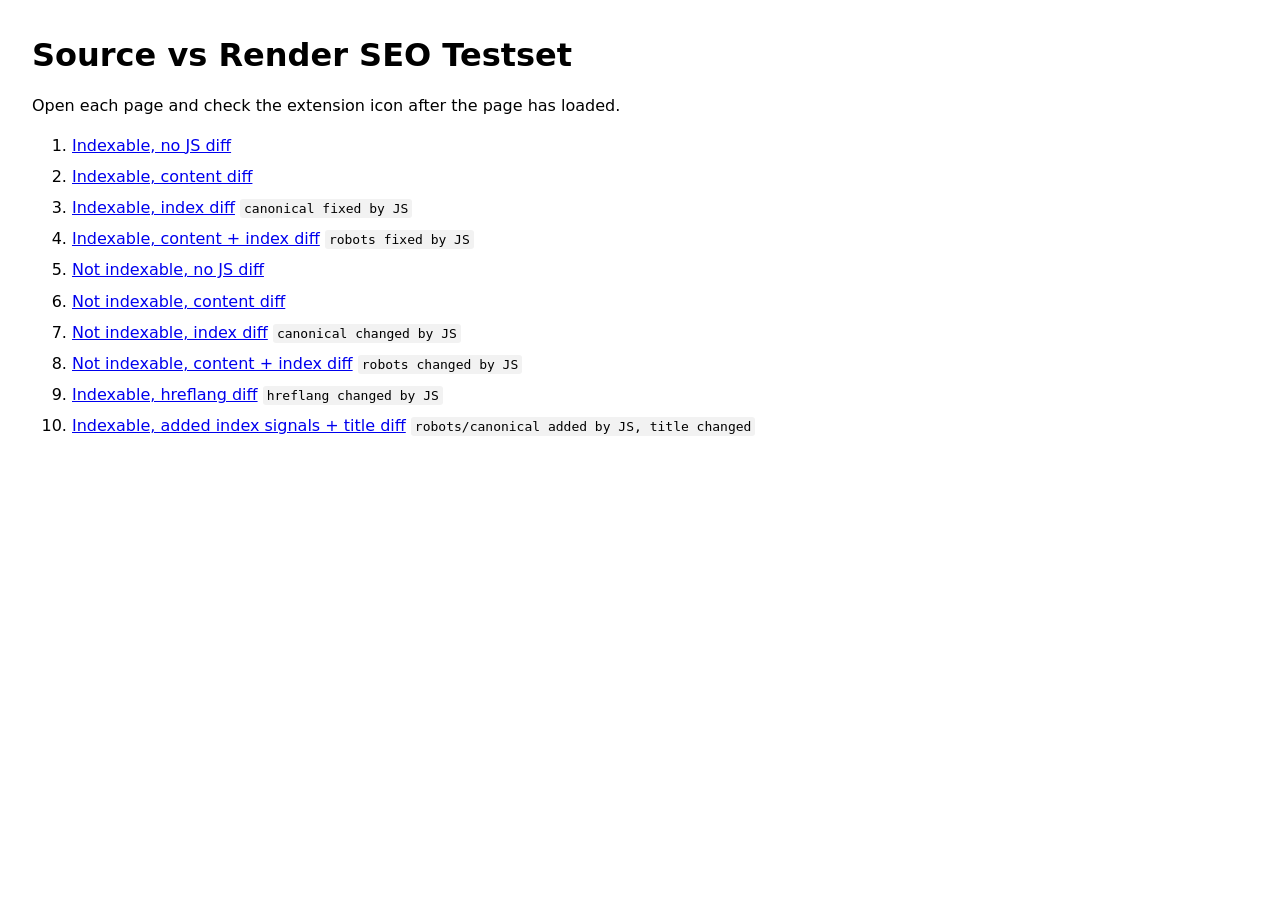
<file: test-pages/index.html>
<!doctype html>
<html lang="de">
<head>
  <meta charset="utf-8">
  <title>Source vs Render SEO Testset</title>
  <meta name="viewport" content="width=device-width, initial-scale=1">
  <style>
    body { font-family: system-ui, sans-serif; margin: 32px; line-height: 1.45; }
    h1 { margin-bottom: 8px; }
    li { margin: 8px 0; }
    code { background: #f2f2f2; padding: 2px 4px; border-radius: 3px; }
  </style>
</head>
<body>
  <h1>Source vs Render SEO Testset</h1>
  <p>Open each page and check the extension icon after the page has loaded.</p>

  <ol>
    <li><a href="01-indexable-no-js-diff.html">Indexable, no JS diff</a></li>
    <li><a href="02-indexable-content-diff.html">Indexable, content diff</a></li>
    <li><a href="03-indexable-index-diff.html">Indexable, index diff</a> <code>canonical fixed by JS</code></li>
    <li><a href="04-indexable-content-index-diff.html">Indexable, content + index diff</a> <code>robots fixed by JS</code></li>
    <li><a href="05-not-indexable-no-js-diff.html">Not indexable, no JS diff</a></li>
    <li><a href="06-not-indexable-content-diff.html">Not indexable, content diff</a></li>
    <li><a href="07-not-indexable-index-diff.html">Not indexable, index diff</a> <code>canonical changed by JS</code></li>
    <li><a href="08-not-indexable-content-index-diff.html">Not indexable, content + index diff</a> <code>robots changed by JS</code></li>
    <li><a href="09-indexable-hreflang-diff.html">Indexable, hreflang diff</a> <code>hreflang changed by JS</code></li>
    <li><a href="10-indexable-added-index-signals-title-diff.html">Indexable, added index signals + title diff</a> <code>robots/canonical added by JS, title changed</code></li>
  </ol>
</body>
</html>
</file>
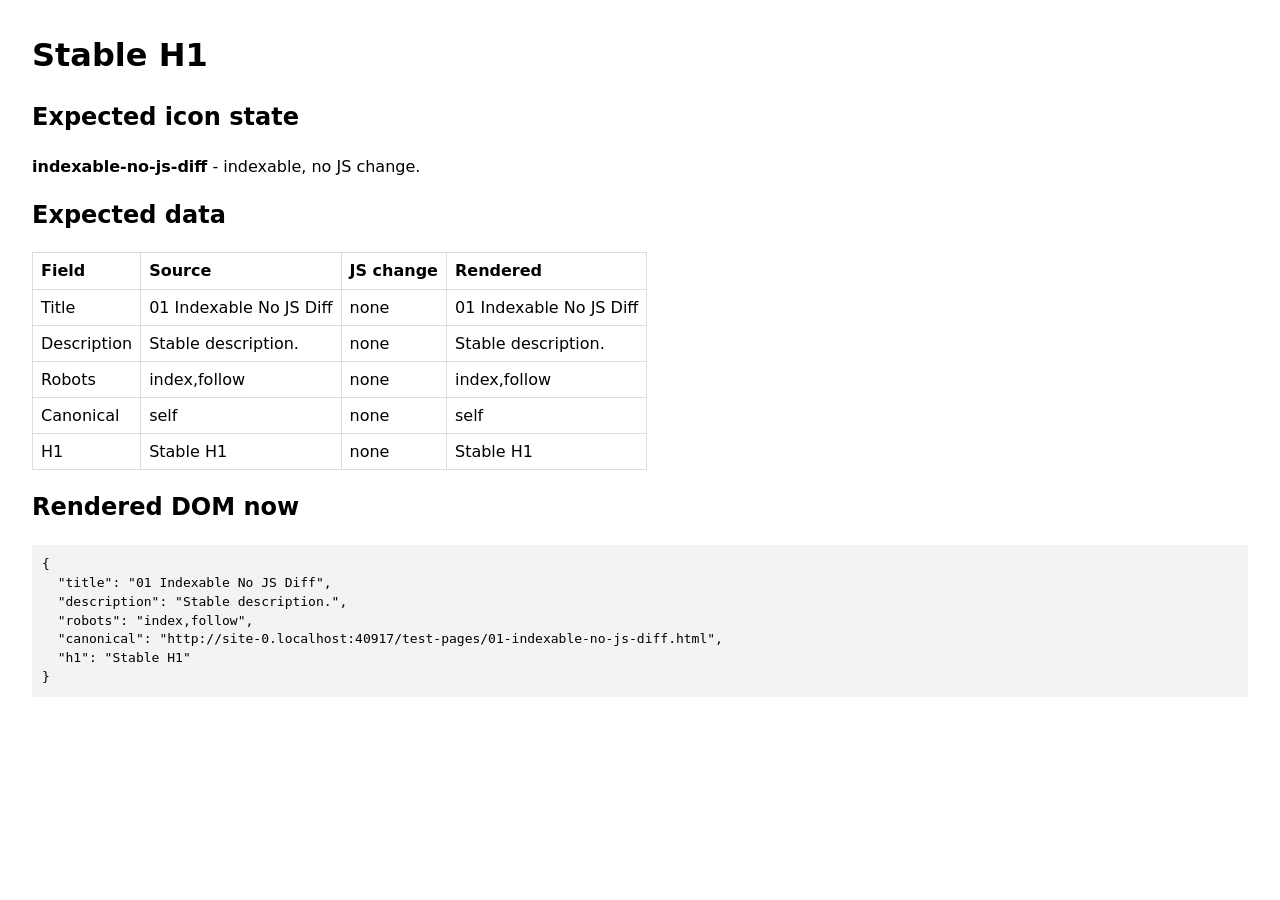
<file: test-pages/01-indexable-no-js-diff.html>
<!doctype html>
<html lang="de">
<head>
  <meta charset="utf-8">
  <title>01 Indexable No JS Diff</title>
  <meta name="description" content="Stable description.">
  <meta name="robots" content="index,follow">
  <link rel="canonical" href="./01-indexable-no-js-diff.html">
  <style>body{font-family:system-ui,sans-serif;margin:32px;line-height:1.45}table{border-collapse:collapse}td,th{border:1px solid #ddd;padding:6px 8px;text-align:left}code,pre{background:#f3f3f3;padding:2px 4px;border-radius:3px}pre{padding:10px}</style>
</head>
<body>
  <h1>Stable H1</h1>
  <h2>Expected icon state</h2>
  <p><strong>indexable-no-js-diff</strong> - indexable, no JS change.</p>

  <h2>Expected data</h2>
  <table>
    <tr><th>Field</th><th>Source</th><th>JS change</th><th>Rendered</th></tr>
    <tr><td>Title</td><td>01 Indexable No JS Diff</td><td>none</td><td>01 Indexable No JS Diff</td></tr>
    <tr><td>Description</td><td>Stable description.</td><td>none</td><td>Stable description.</td></tr>
    <tr><td>Robots</td><td>index,follow</td><td>none</td><td>index,follow</td></tr>
    <tr><td>Canonical</td><td>self</td><td>none</td><td>self</td></tr>
    <tr><td>H1</td><td>Stable H1</td><td>none</td><td>Stable H1</td></tr>
  </table>

  <h2>Rendered DOM now</h2>
  <pre id="actual"></pre>
  <script>
    document.getElementById('actual').textContent = JSON.stringify({
      title: document.title,
      description: document.querySelector('meta[name="description"]').content,
      robots: document.querySelector('meta[name="robots"]').content,
      canonical: document.querySelector('link[rel="canonical"]').href,
      h1: document.querySelector('h1').textContent
    }, null, 2);
  </script>
</body>
</html>
</file>
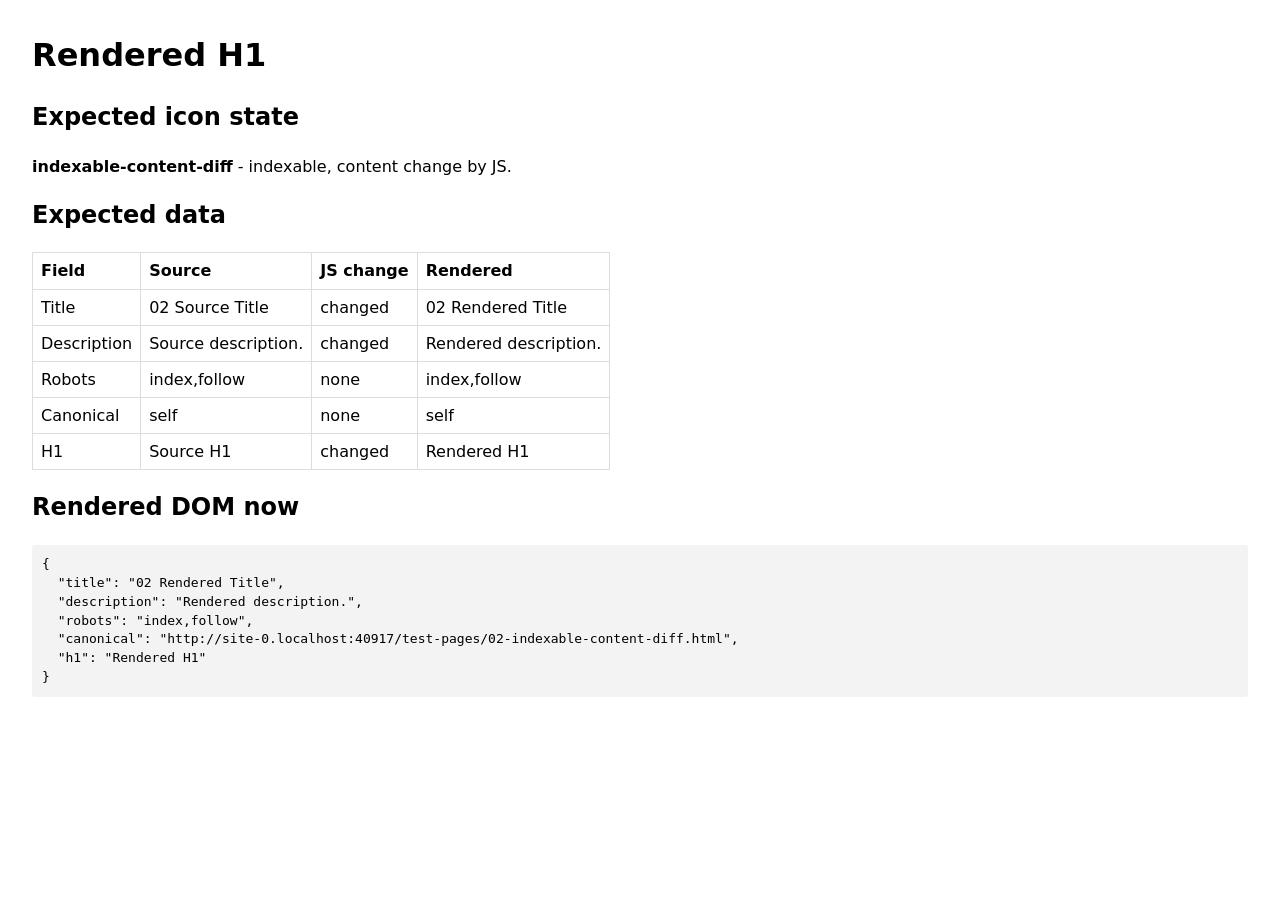
<file: test-pages/02-indexable-content-diff.html>
<!doctype html>
<html lang="de">
<head>
  <meta charset="utf-8">
  <title>02 Source Title</title>
  <meta name="description" content="Source description.">
  <meta name="robots" content="index,follow">
  <link rel="canonical" href="./02-indexable-content-diff.html">
  <style>body{font-family:system-ui,sans-serif;margin:32px;line-height:1.45}table{border-collapse:collapse}td,th{border:1px solid #ddd;padding:6px 8px;text-align:left}code,pre{background:#f3f3f3;padding:2px 4px;border-radius:3px}pre{padding:10px}</style>
</head>
<body>
  <h1>Source H1</h1>
  <h2>Expected icon state</h2>
  <p><strong>indexable-content-diff</strong> - indexable, content change by JS.</p>

  <h2>Expected data</h2>
  <table>
    <tr><th>Field</th><th>Source</th><th>JS change</th><th>Rendered</th></tr>
    <tr><td>Title</td><td>02 Source Title</td><td>changed</td><td>02 Rendered Title</td></tr>
    <tr><td>Description</td><td>Source description.</td><td>changed</td><td>Rendered description.</td></tr>
    <tr><td>Robots</td><td>index,follow</td><td>none</td><td>index,follow</td></tr>
    <tr><td>Canonical</td><td>self</td><td>none</td><td>self</td></tr>
    <tr><td>H1</td><td>Source H1</td><td>changed</td><td>Rendered H1</td></tr>
  </table>

  <h2>Rendered DOM now</h2>
  <pre id="actual"></pre>
  <script>
    document.title = '02 Rendered Title';
    document.querySelector('meta[name="description"]').setAttribute('content', 'Rendered description.');
    document.querySelector('h1').textContent = 'Rendered H1';
    document.getElementById('actual').textContent = JSON.stringify({
      title: document.title,
      description: document.querySelector('meta[name="description"]').content,
      robots: document.querySelector('meta[name="robots"]').content,
      canonical: document.querySelector('link[rel="canonical"]').href,
      h1: document.querySelector('h1').textContent
    }, null, 2);
  </script>
</body>
</html>
</file>
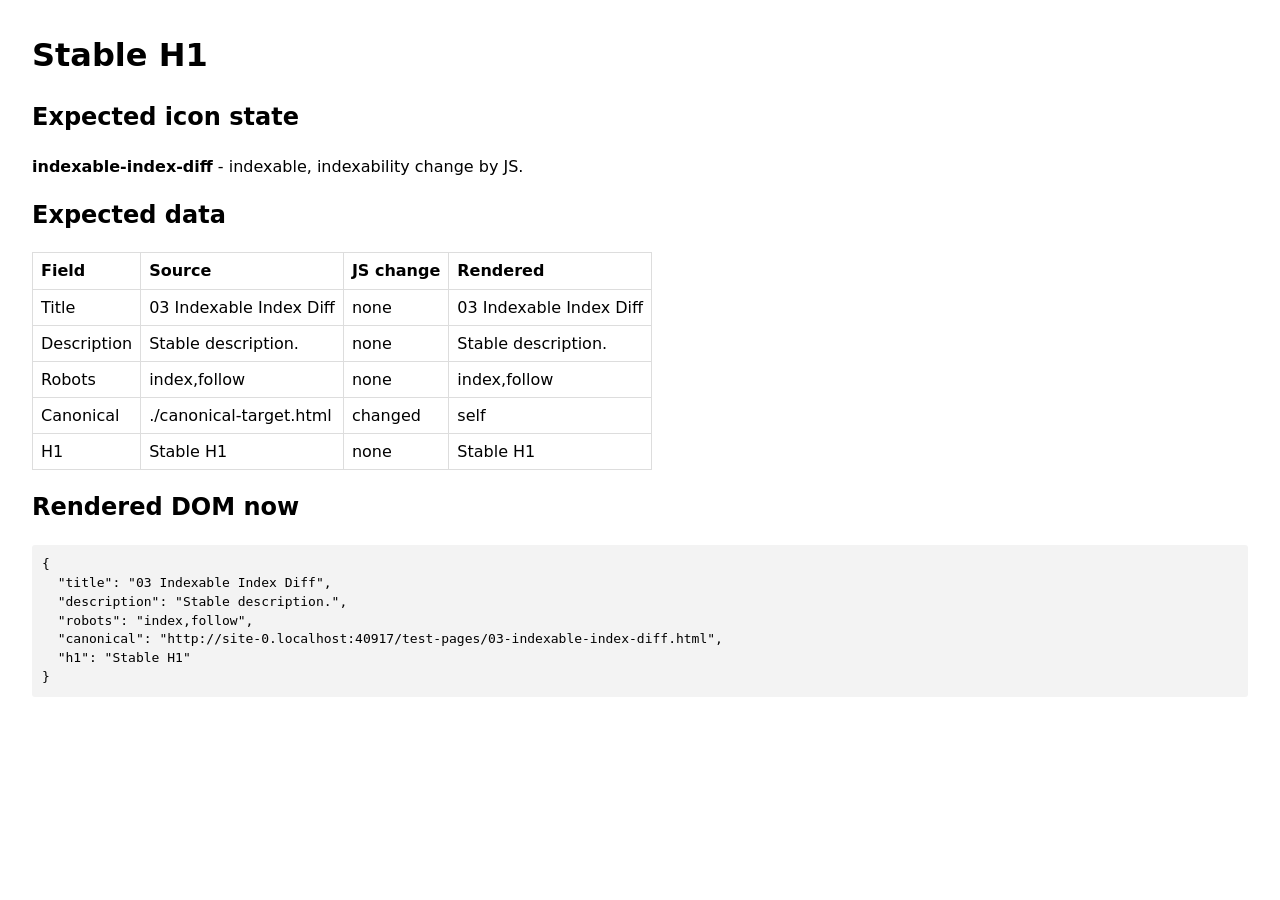
<file: test-pages/03-indexable-index-diff.html>
<!doctype html>
<html lang="de">
<head>
  <meta charset="utf-8">
  <title>03 Indexable Index Diff</title>
  <meta name="description" content="Stable description.">
  <meta name="robots" content="index,follow">
  <link rel="canonical" href="./canonical-target.html">
  <style>body{font-family:system-ui,sans-serif;margin:32px;line-height:1.45}table{border-collapse:collapse}td,th{border:1px solid #ddd;padding:6px 8px;text-align:left}code,pre{background:#f3f3f3;padding:2px 4px;border-radius:3px}pre{padding:10px}</style>
</head>
<body>
  <h1>Stable H1</h1>
  <h2>Expected icon state</h2>
  <p><strong>indexable-index-diff</strong> - indexable, indexability change by JS.</p>

  <h2>Expected data</h2>
  <table>
    <tr><th>Field</th><th>Source</th><th>JS change</th><th>Rendered</th></tr>
    <tr><td>Title</td><td>03 Indexable Index Diff</td><td>none</td><td>03 Indexable Index Diff</td></tr>
    <tr><td>Description</td><td>Stable description.</td><td>none</td><td>Stable description.</td></tr>
    <tr><td>Robots</td><td>index,follow</td><td>none</td><td>index,follow</td></tr>
    <tr><td>Canonical</td><td>./canonical-target.html</td><td>changed</td><td>self</td></tr>
    <tr><td>H1</td><td>Stable H1</td><td>none</td><td>Stable H1</td></tr>
  </table>

  <h2>Rendered DOM now</h2>
  <pre id="actual"></pre>
  <script>
    document.querySelector('link[rel="canonical"]').setAttribute('href', './03-indexable-index-diff.html');
    document.getElementById('actual').textContent = JSON.stringify({
      title: document.title,
      description: document.querySelector('meta[name="description"]').content,
      robots: document.querySelector('meta[name="robots"]').content,
      canonical: document.querySelector('link[rel="canonical"]').href,
      h1: document.querySelector('h1').textContent
    }, null, 2);
  </script>
</body>
</html>
</file>
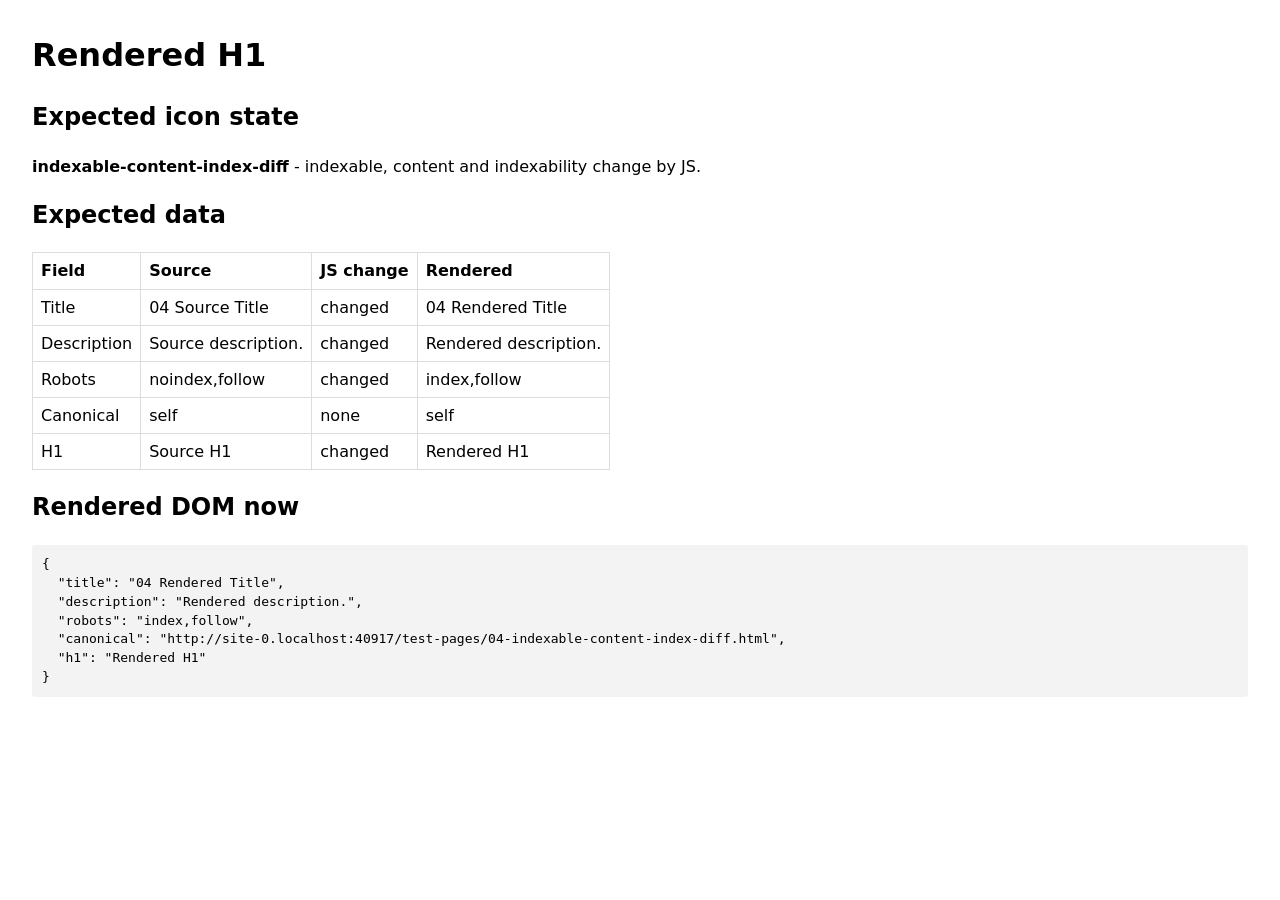
<file: test-pages/04-indexable-content-index-diff.html>
<!doctype html>
<html lang="de">
<head>
  <meta charset="utf-8">
  <title>04 Source Title</title>
  <meta name="description" content="Source description.">
  <meta name="robots" content="noindex,follow">
  <link rel="canonical" href="./04-indexable-content-index-diff.html">
  <style>body{font-family:system-ui,sans-serif;margin:32px;line-height:1.45}table{border-collapse:collapse}td,th{border:1px solid #ddd;padding:6px 8px;text-align:left}code,pre{background:#f3f3f3;padding:2px 4px;border-radius:3px}pre{padding:10px}</style>
</head>
<body>
  <h1>Source H1</h1>
  <h2>Expected icon state</h2>
  <p><strong>indexable-content-index-diff</strong> - indexable, content and indexability change by JS.</p>

  <h2>Expected data</h2>
  <table>
    <tr><th>Field</th><th>Source</th><th>JS change</th><th>Rendered</th></tr>
    <tr><td>Title</td><td>04 Source Title</td><td>changed</td><td>04 Rendered Title</td></tr>
    <tr><td>Description</td><td>Source description.</td><td>changed</td><td>Rendered description.</td></tr>
    <tr><td>Robots</td><td>noindex,follow</td><td>changed</td><td>index,follow</td></tr>
    <tr><td>Canonical</td><td>self</td><td>none</td><td>self</td></tr>
    <tr><td>H1</td><td>Source H1</td><td>changed</td><td>Rendered H1</td></tr>
  </table>

  <h2>Rendered DOM now</h2>
  <pre id="actual"></pre>
  <script>
    document.title = '04 Rendered Title';
    document.querySelector('meta[name="description"]').setAttribute('content', 'Rendered description.');
    document.querySelector('meta[name="robots"]').setAttribute('content', 'index,follow');
    document.querySelector('h1').textContent = 'Rendered H1';
    document.getElementById('actual').textContent = JSON.stringify({
      title: document.title,
      description: document.querySelector('meta[name="description"]').content,
      robots: document.querySelector('meta[name="robots"]').content,
      canonical: document.querySelector('link[rel="canonical"]').href,
      h1: document.querySelector('h1').textContent
    }, null, 2);
  </script>
</body>
</html>
</file>
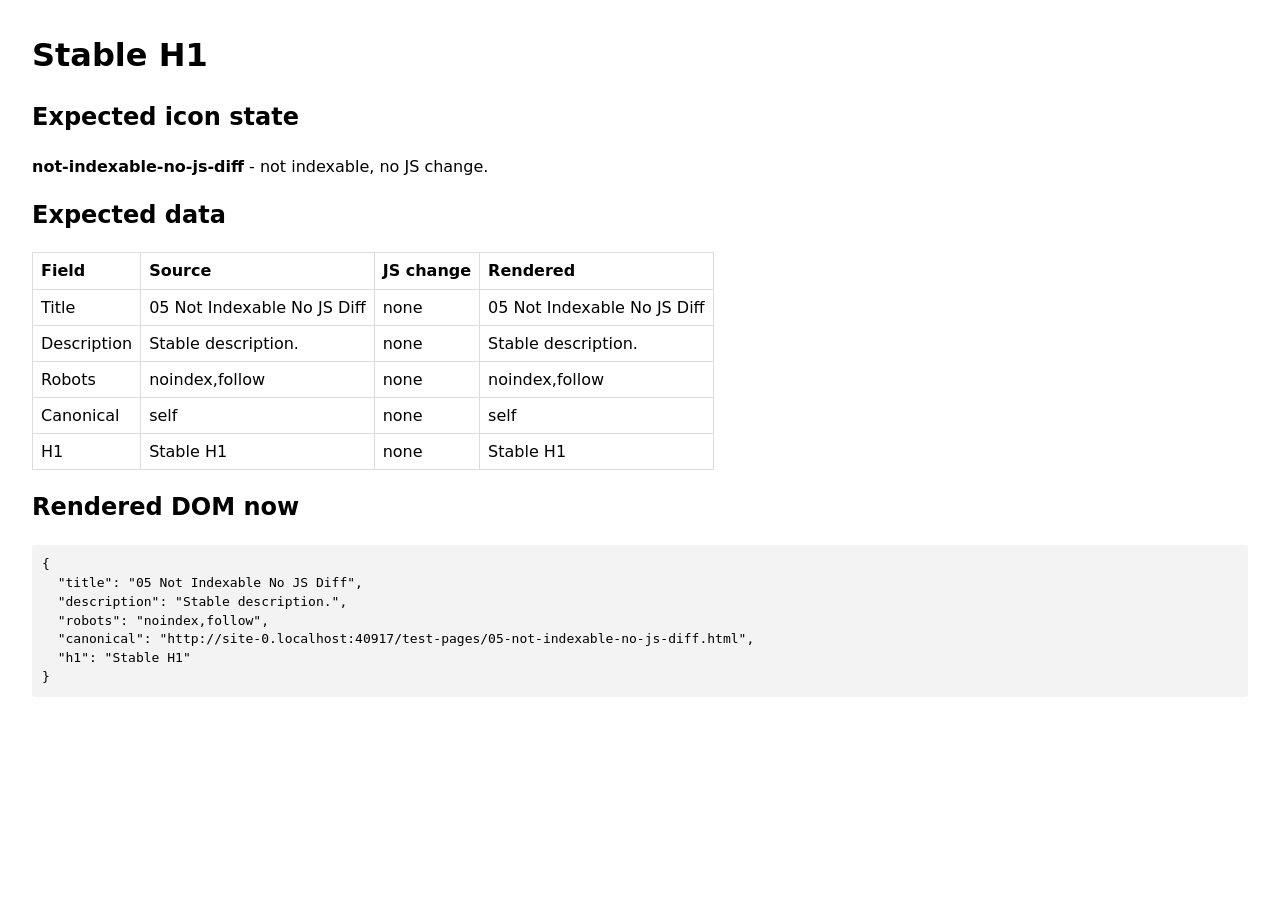
<file: test-pages/05-not-indexable-no-js-diff.html>
<!doctype html>
<html lang="de">
<head>
  <meta charset="utf-8">
  <title>05 Not Indexable No JS Diff</title>
  <meta name="description" content="Stable description.">
  <meta name="robots" content="noindex,follow">
  <link rel="canonical" href="./05-not-indexable-no-js-diff.html">
  <style>body{font-family:system-ui,sans-serif;margin:32px;line-height:1.45}table{border-collapse:collapse}td,th{border:1px solid #ddd;padding:6px 8px;text-align:left}code,pre{background:#f3f3f3;padding:2px 4px;border-radius:3px}pre{padding:10px}</style>
</head>
<body>
  <h1>Stable H1</h1>
  <h2>Expected icon state</h2>
  <p><strong>not-indexable-no-js-diff</strong> - not indexable, no JS change.</p>

  <h2>Expected data</h2>
  <table>
    <tr><th>Field</th><th>Source</th><th>JS change</th><th>Rendered</th></tr>
    <tr><td>Title</td><td>05 Not Indexable No JS Diff</td><td>none</td><td>05 Not Indexable No JS Diff</td></tr>
    <tr><td>Description</td><td>Stable description.</td><td>none</td><td>Stable description.</td></tr>
    <tr><td>Robots</td><td>noindex,follow</td><td>none</td><td>noindex,follow</td></tr>
    <tr><td>Canonical</td><td>self</td><td>none</td><td>self</td></tr>
    <tr><td>H1</td><td>Stable H1</td><td>none</td><td>Stable H1</td></tr>
  </table>

  <h2>Rendered DOM now</h2>
  <pre id="actual"></pre>
  <script>
    document.getElementById('actual').textContent = JSON.stringify({
      title: document.title,
      description: document.querySelector('meta[name="description"]').content,
      robots: document.querySelector('meta[name="robots"]').content,
      canonical: document.querySelector('link[rel="canonical"]').href,
      h1: document.querySelector('h1').textContent
    }, null, 2);
  </script>
</body>
</html>
</file>
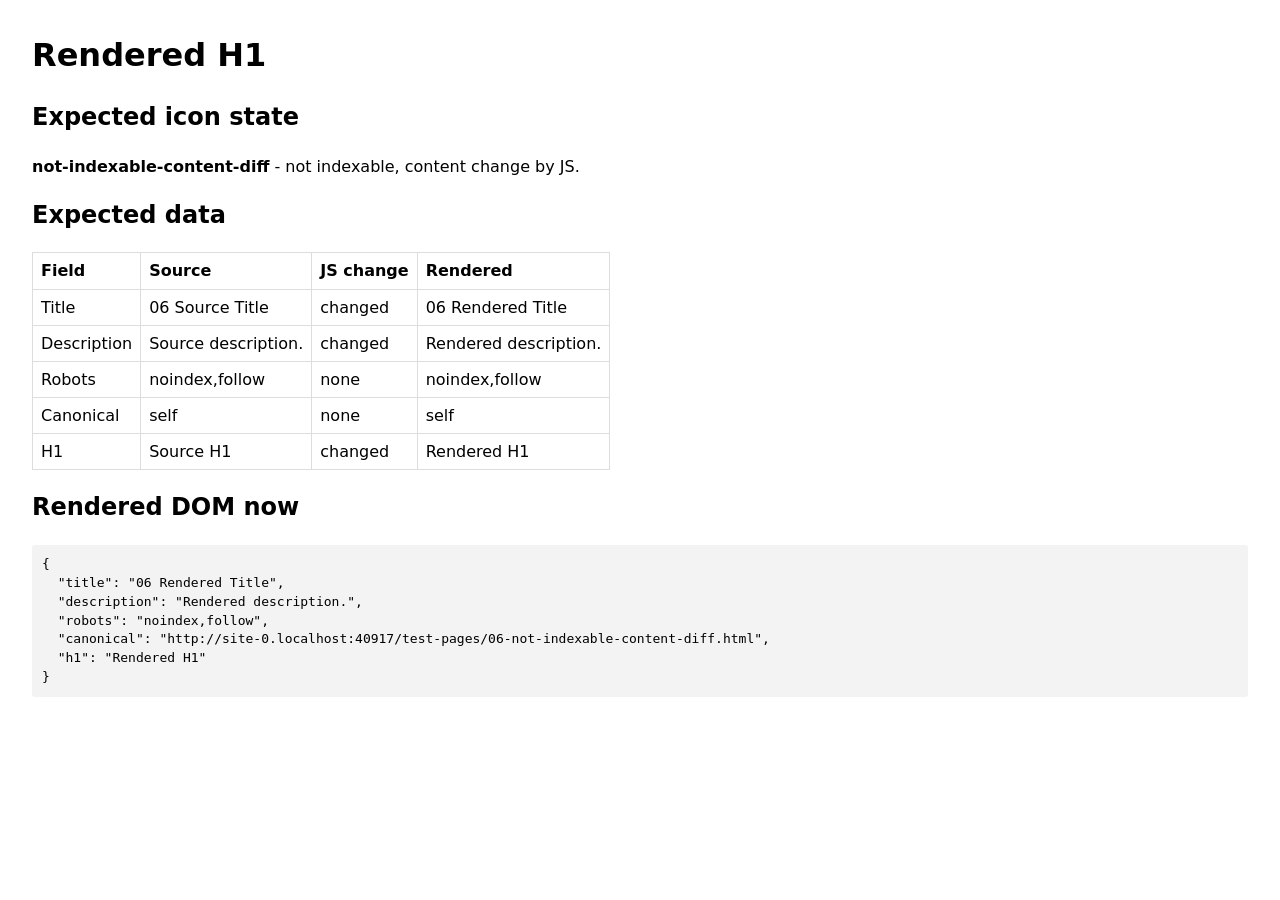
<file: test-pages/06-not-indexable-content-diff.html>
<!doctype html>
<html lang="de">
<head>
  <meta charset="utf-8">
  <title>06 Source Title</title>
  <meta name="description" content="Source description.">
  <meta name="robots" content="noindex,follow">
  <link rel="canonical" href="./06-not-indexable-content-diff.html">
  <style>body{font-family:system-ui,sans-serif;margin:32px;line-height:1.45}table{border-collapse:collapse}td,th{border:1px solid #ddd;padding:6px 8px;text-align:left}code,pre{background:#f3f3f3;padding:2px 4px;border-radius:3px}pre{padding:10px}</style>
</head>
<body>
  <h1>Source H1</h1>
  <h2>Expected icon state</h2>
  <p><strong>not-indexable-content-diff</strong> - not indexable, content change by JS.</p>

  <h2>Expected data</h2>
  <table>
    <tr><th>Field</th><th>Source</th><th>JS change</th><th>Rendered</th></tr>
    <tr><td>Title</td><td>06 Source Title</td><td>changed</td><td>06 Rendered Title</td></tr>
    <tr><td>Description</td><td>Source description.</td><td>changed</td><td>Rendered description.</td></tr>
    <tr><td>Robots</td><td>noindex,follow</td><td>none</td><td>noindex,follow</td></tr>
    <tr><td>Canonical</td><td>self</td><td>none</td><td>self</td></tr>
    <tr><td>H1</td><td>Source H1</td><td>changed</td><td>Rendered H1</td></tr>
  </table>

  <h2>Rendered DOM now</h2>
  <pre id="actual"></pre>
  <script>
    document.title = '06 Rendered Title';
    document.querySelector('meta[name="description"]').setAttribute('content', 'Rendered description.');
    document.querySelector('h1').textContent = 'Rendered H1';
    document.getElementById('actual').textContent = JSON.stringify({
      title: document.title,
      description: document.querySelector('meta[name="description"]').content,
      robots: document.querySelector('meta[name="robots"]').content,
      canonical: document.querySelector('link[rel="canonical"]').href,
      h1: document.querySelector('h1').textContent
    }, null, 2);
  </script>
</body>
</html>
</file>
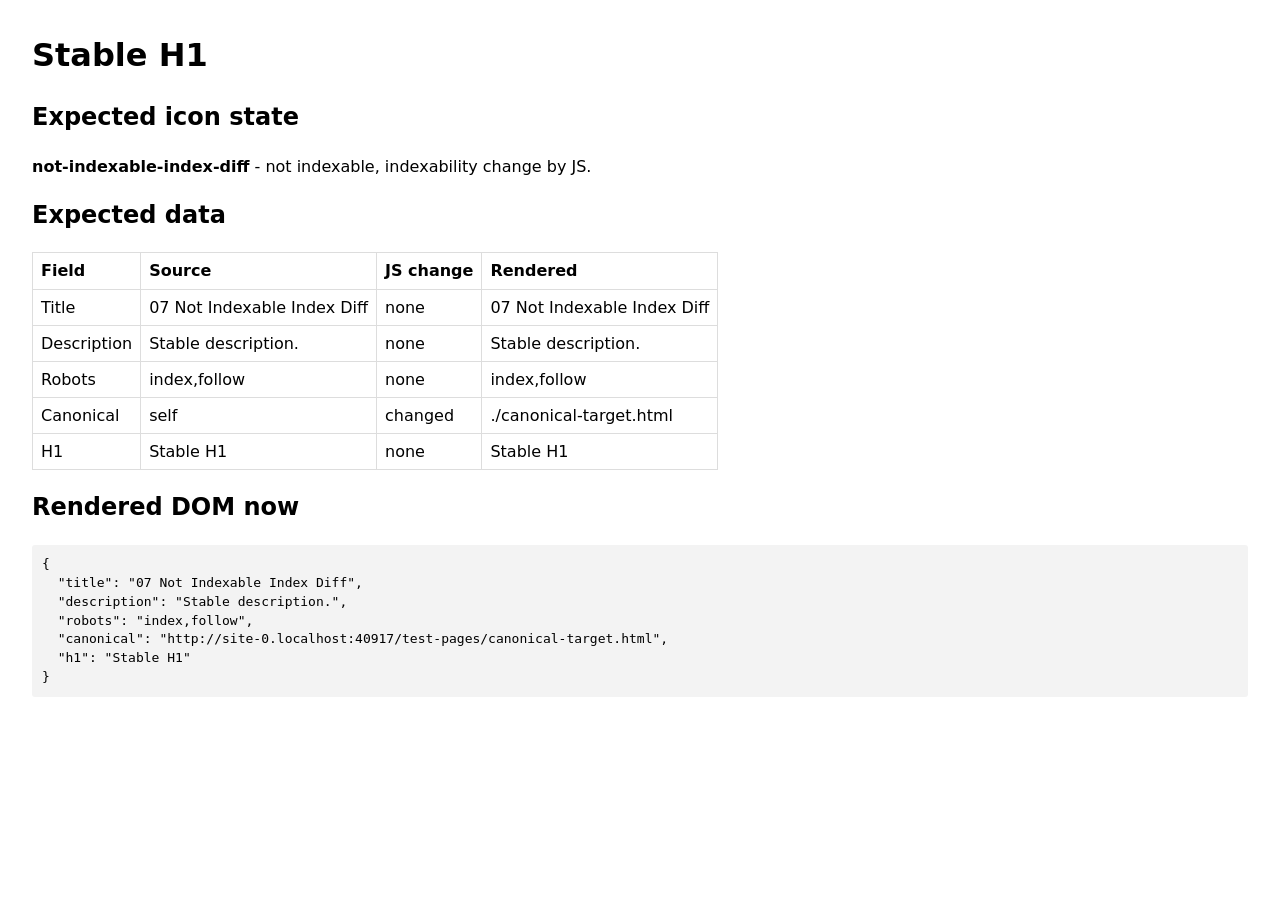
<file: test-pages/07-not-indexable-index-diff.html>
<!doctype html>
<html lang="de">
<head>
  <meta charset="utf-8">
  <title>07 Not Indexable Index Diff</title>
  <meta name="description" content="Stable description.">
  <meta name="robots" content="index,follow">
  <link rel="canonical" href="./07-not-indexable-index-diff.html">
  <style>body{font-family:system-ui,sans-serif;margin:32px;line-height:1.45}table{border-collapse:collapse}td,th{border:1px solid #ddd;padding:6px 8px;text-align:left}code,pre{background:#f3f3f3;padding:2px 4px;border-radius:3px}pre{padding:10px}</style>
</head>
<body>
  <h1>Stable H1</h1>
  <h2>Expected icon state</h2>
  <p><strong>not-indexable-index-diff</strong> - not indexable, indexability change by JS.</p>

  <h2>Expected data</h2>
  <table>
    <tr><th>Field</th><th>Source</th><th>JS change</th><th>Rendered</th></tr>
    <tr><td>Title</td><td>07 Not Indexable Index Diff</td><td>none</td><td>07 Not Indexable Index Diff</td></tr>
    <tr><td>Description</td><td>Stable description.</td><td>none</td><td>Stable description.</td></tr>
    <tr><td>Robots</td><td>index,follow</td><td>none</td><td>index,follow</td></tr>
    <tr><td>Canonical</td><td>self</td><td>changed</td><td>./canonical-target.html</td></tr>
    <tr><td>H1</td><td>Stable H1</td><td>none</td><td>Stable H1</td></tr>
  </table>

  <h2>Rendered DOM now</h2>
  <pre id="actual"></pre>
  <script>
    document.querySelector('link[rel="canonical"]').setAttribute('href', './canonical-target.html');
    document.getElementById('actual').textContent = JSON.stringify({
      title: document.title,
      description: document.querySelector('meta[name="description"]').content,
      robots: document.querySelector('meta[name="robots"]').content,
      canonical: document.querySelector('link[rel="canonical"]').href,
      h1: document.querySelector('h1').textContent
    }, null, 2);
  </script>
</body>
</html>
</file>
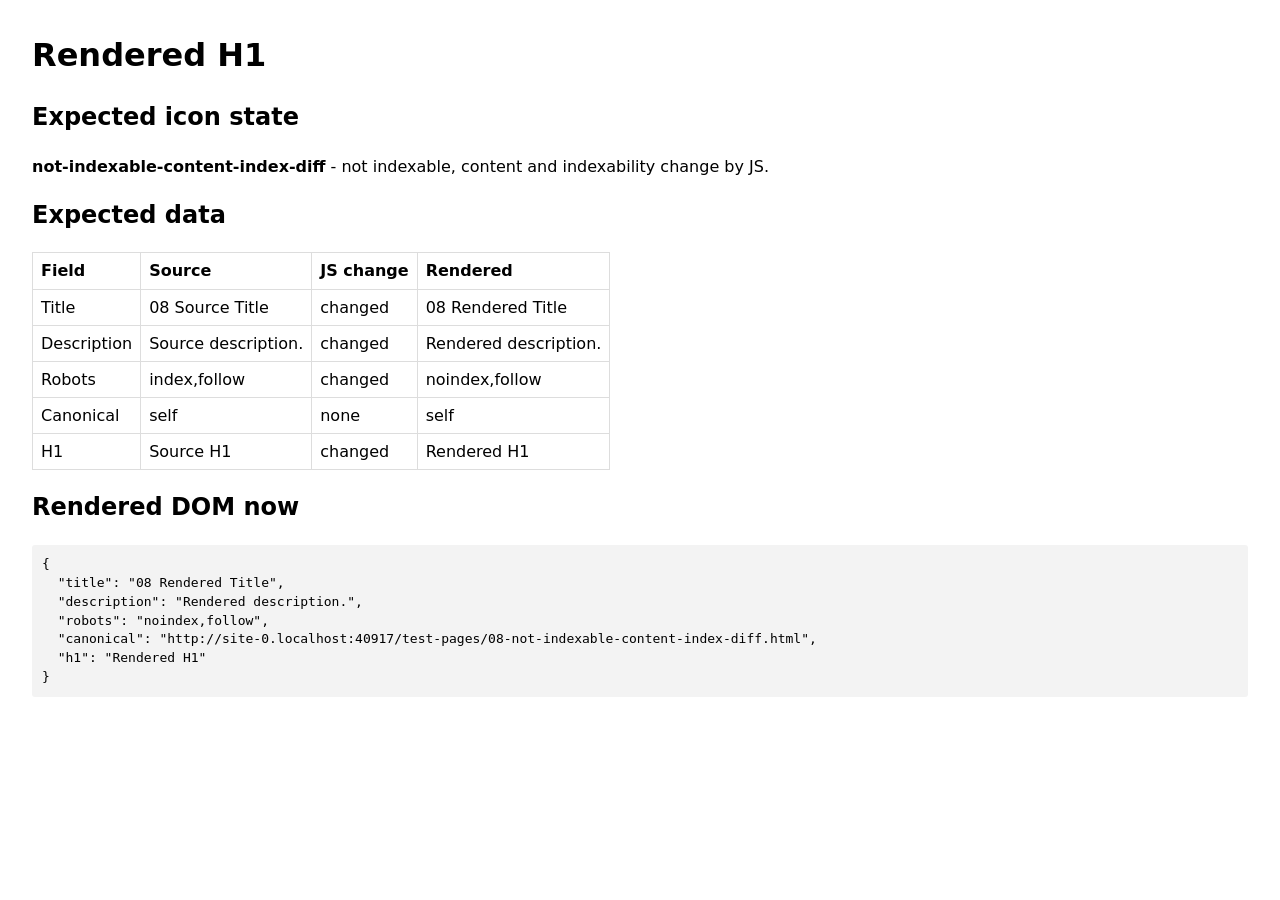
<file: test-pages/08-not-indexable-content-index-diff.html>
<!doctype html>
<html lang="de">
<head>
  <meta charset="utf-8">
  <title>08 Source Title</title>
  <meta name="description" content="Source description.">
  <meta name="robots" content="index,follow">
  <link rel="canonical" href="./08-not-indexable-content-index-diff.html">
  <style>body{font-family:system-ui,sans-serif;margin:32px;line-height:1.45}table{border-collapse:collapse}td,th{border:1px solid #ddd;padding:6px 8px;text-align:left}code,pre{background:#f3f3f3;padding:2px 4px;border-radius:3px}pre{padding:10px}</style>
</head>
<body>
  <h1>Source H1</h1>
  <h2>Expected icon state</h2>
  <p><strong>not-indexable-content-index-diff</strong> - not indexable, content and indexability change by JS.</p>

  <h2>Expected data</h2>
  <table>
    <tr><th>Field</th><th>Source</th><th>JS change</th><th>Rendered</th></tr>
    <tr><td>Title</td><td>08 Source Title</td><td>changed</td><td>08 Rendered Title</td></tr>
    <tr><td>Description</td><td>Source description.</td><td>changed</td><td>Rendered description.</td></tr>
    <tr><td>Robots</td><td>index,follow</td><td>changed</td><td>noindex,follow</td></tr>
    <tr><td>Canonical</td><td>self</td><td>none</td><td>self</td></tr>
    <tr><td>H1</td><td>Source H1</td><td>changed</td><td>Rendered H1</td></tr>
  </table>

  <h2>Rendered DOM now</h2>
  <pre id="actual"></pre>
  <script>
    document.title = '08 Rendered Title';
    document.querySelector('meta[name="description"]').setAttribute('content', 'Rendered description.');
    document.querySelector('meta[name="robots"]').setAttribute('content', 'noindex,follow');
    document.querySelector('h1').textContent = 'Rendered H1';
    document.getElementById('actual').textContent = JSON.stringify({
      title: document.title,
      description: document.querySelector('meta[name="description"]').content,
      robots: document.querySelector('meta[name="robots"]').content,
      canonical: document.querySelector('link[rel="canonical"]').href,
      h1: document.querySelector('h1').textContent
    }, null, 2);
  </script>
</body>
</html>
</file>
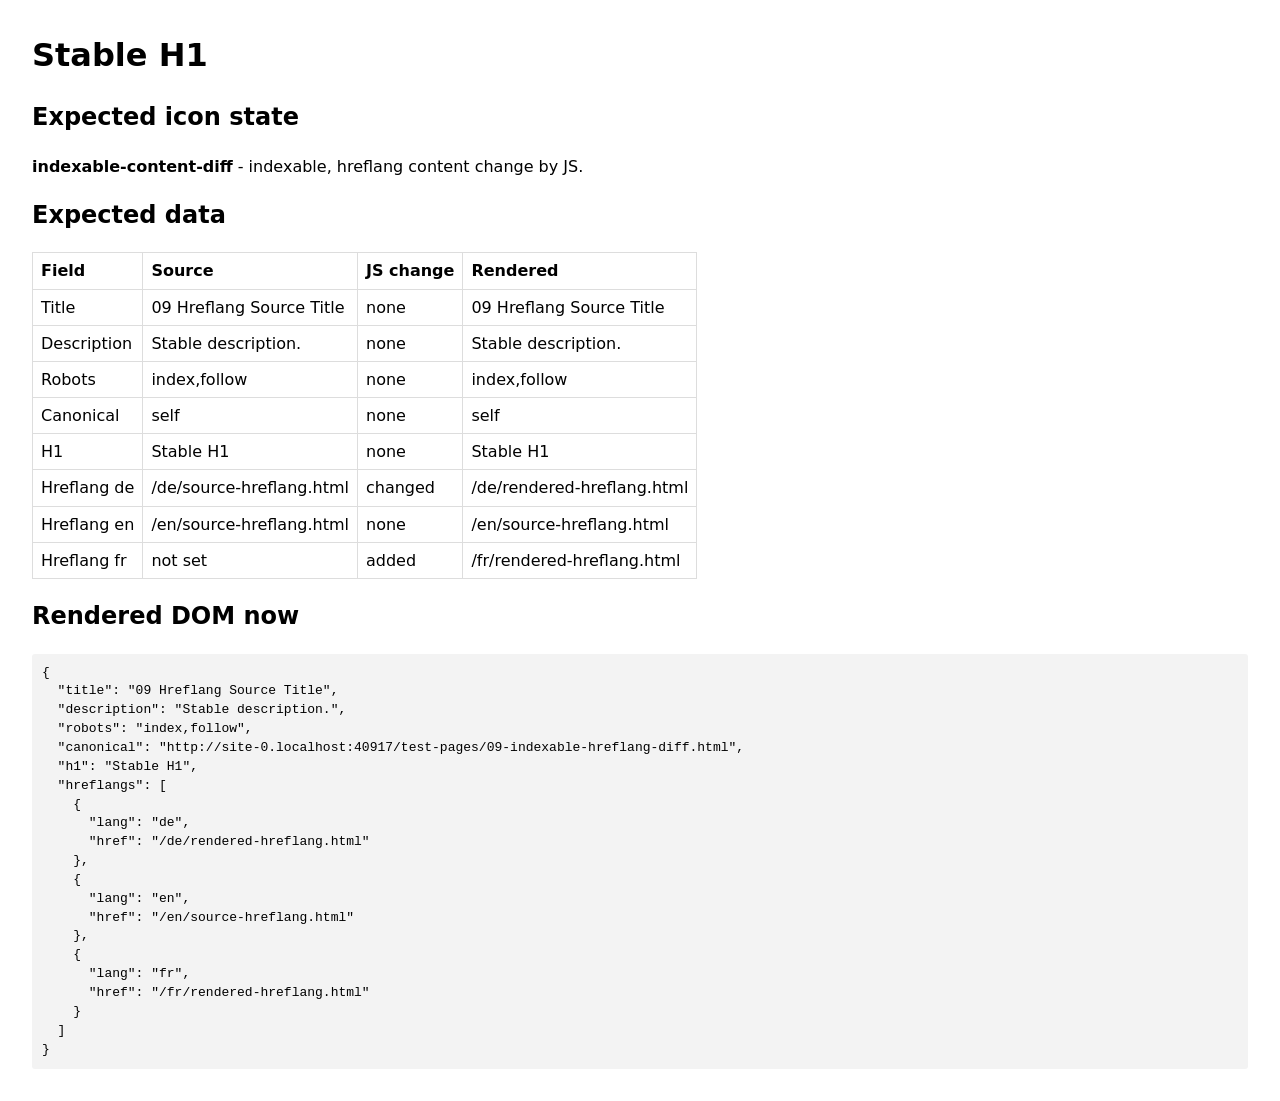
<file: test-pages/09-indexable-hreflang-diff.html>
<!doctype html>
<html lang="de">
<head>
  <meta charset="utf-8">
  <title>09 Hreflang Source Title</title>
  <meta name="description" content="Stable description.">
  <meta name="robots" content="index,follow">
  <link rel="canonical" href="./09-indexable-hreflang-diff.html">
  <link rel="alternate" hreflang="de" href="/de/source-hreflang.html">
  <link rel="alternate" hreflang="en" href="/en/source-hreflang.html">
  <style>body{font-family:system-ui,sans-serif;margin:32px;line-height:1.45}table{border-collapse:collapse}td,th{border:1px solid #ddd;padding:6px 8px;text-align:left;vertical-align:top}code,pre{background:#f3f3f3;padding:2px 4px;border-radius:3px}pre{padding:10px}</style>
</head>
<body>
  <h1>Stable H1</h1>
  <h2>Expected icon state</h2>
  <p><strong>indexable-content-diff</strong> - indexable, hreflang content change by JS.</p>

  <h2>Expected data</h2>
  <table>
    <tr><th>Field</th><th>Source</th><th>JS change</th><th>Rendered</th></tr>
    <tr><td>Title</td><td>09 Hreflang Source Title</td><td>none</td><td>09 Hreflang Source Title</td></tr>
    <tr><td>Description</td><td>Stable description.</td><td>none</td><td>Stable description.</td></tr>
    <tr><td>Robots</td><td>index,follow</td><td>none</td><td>index,follow</td></tr>
    <tr><td>Canonical</td><td>self</td><td>none</td><td>self</td></tr>
    <tr><td>H1</td><td>Stable H1</td><td>none</td><td>Stable H1</td></tr>
    <tr><td>Hreflang de</td><td>/de/source-hreflang.html</td><td>changed</td><td>/de/rendered-hreflang.html</td></tr>
    <tr><td>Hreflang en</td><td>/en/source-hreflang.html</td><td>none</td><td>/en/source-hreflang.html</td></tr>
    <tr><td>Hreflang fr</td><td>not set</td><td>added</td><td>/fr/rendered-hreflang.html</td></tr>
  </table>

  <h2>Rendered DOM now</h2>
  <pre id="actual"></pre>
  <script>
    document.querySelector('link[hreflang="de"]').setAttribute('href', '/de/rendered-hreflang.html');

    const fr = document.createElement('link');
    fr.rel = 'alternate';
    fr.hreflang = 'fr';
    fr.setAttribute('href', '/fr/rendered-hreflang.html');
    document.head.appendChild(fr);

    document.getElementById('actual').textContent = JSON.stringify({
      title: document.title,
      description: document.querySelector('meta[name="description"]').content,
      robots: document.querySelector('meta[name="robots"]').content,
      canonical: document.querySelector('link[rel="canonical"]').href,
      h1: document.querySelector('h1').textContent,
      hreflangs: Array.from(document.querySelectorAll('link[rel="alternate"][hreflang]')).map((link) => ({
        lang: link.getAttribute('hreflang'),
        href: link.getAttribute('href')
      }))
    }, null, 2);
  </script>
</body>
</html>
</file>
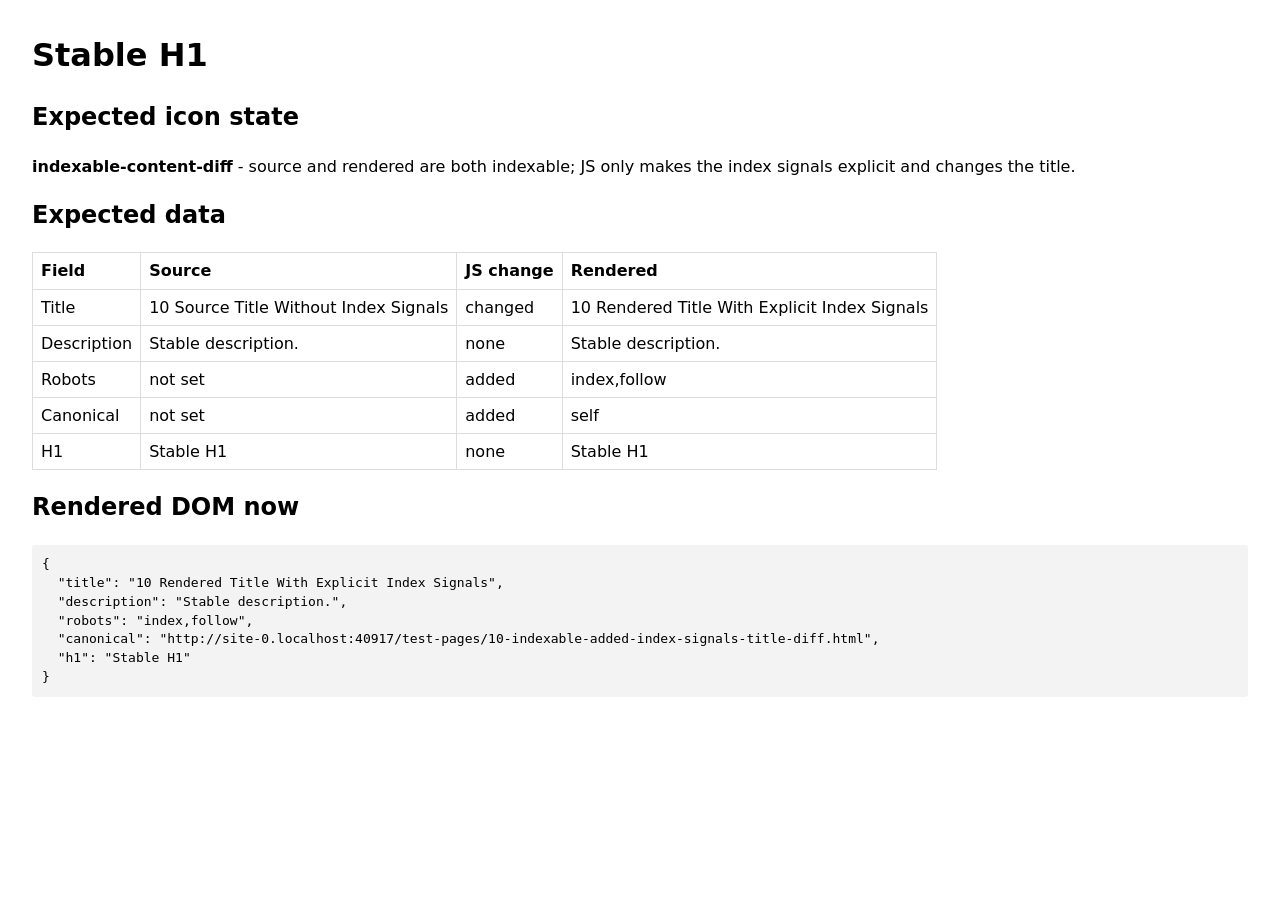
<file: test-pages/10-indexable-added-index-signals-title-diff.html>
<!doctype html>
<html lang="de">
<head>
  <meta charset="utf-8">
  <title>10 Source Title Without Index Signals</title>
  <meta name="description" content="Stable description.">
  <style>body{font-family:system-ui,sans-serif;margin:32px;line-height:1.45}table{border-collapse:collapse}td,th{border:1px solid #ddd;padding:6px 8px;text-align:left;vertical-align:top}code,pre{background:#f3f3f3;padding:2px 4px;border-radius:3px}pre{padding:10px}</style>
</head>
<body>
  <h1>Stable H1</h1>
  <h2>Expected icon state</h2>
  <p><strong>indexable-content-diff</strong> - source and rendered are both indexable; JS only makes the index signals explicit and changes the title.</p>

  <h2>Expected data</h2>
  <table>
    <tr><th>Field</th><th>Source</th><th>JS change</th><th>Rendered</th></tr>
    <tr><td>Title</td><td>10 Source Title Without Index Signals</td><td>changed</td><td>10 Rendered Title With Explicit Index Signals</td></tr>
    <tr><td>Description</td><td>Stable description.</td><td>none</td><td>Stable description.</td></tr>
    <tr><td>Robots</td><td>not set</td><td>added</td><td>index,follow</td></tr>
    <tr><td>Canonical</td><td>not set</td><td>added</td><td>self</td></tr>
    <tr><td>H1</td><td>Stable H1</td><td>none</td><td>Stable H1</td></tr>
  </table>

  <h2>Rendered DOM now</h2>
  <pre id="actual"></pre>
  <script>
    document.title = '10 Rendered Title With Explicit Index Signals';

    const robots = document.createElement('meta');
    robots.name = 'robots';
    robots.content = 'index,follow';
    document.head.appendChild(robots);

    const canonical = document.createElement('link');
    canonical.rel = 'canonical';
    canonical.href = window.location.href;
    document.head.appendChild(canonical);

    document.getElementById('actual').textContent = JSON.stringify({
      title: document.title,
      description: document.querySelector('meta[name="description"]').content,
      robots: document.querySelector('meta[name="robots"]')?.content ?? null,
      canonical: document.querySelector('link[rel="canonical"]')?.href ?? null,
      h1: document.querySelector('h1').textContent
    }, null, 2);
  </script>
</body>
</html>
</file>
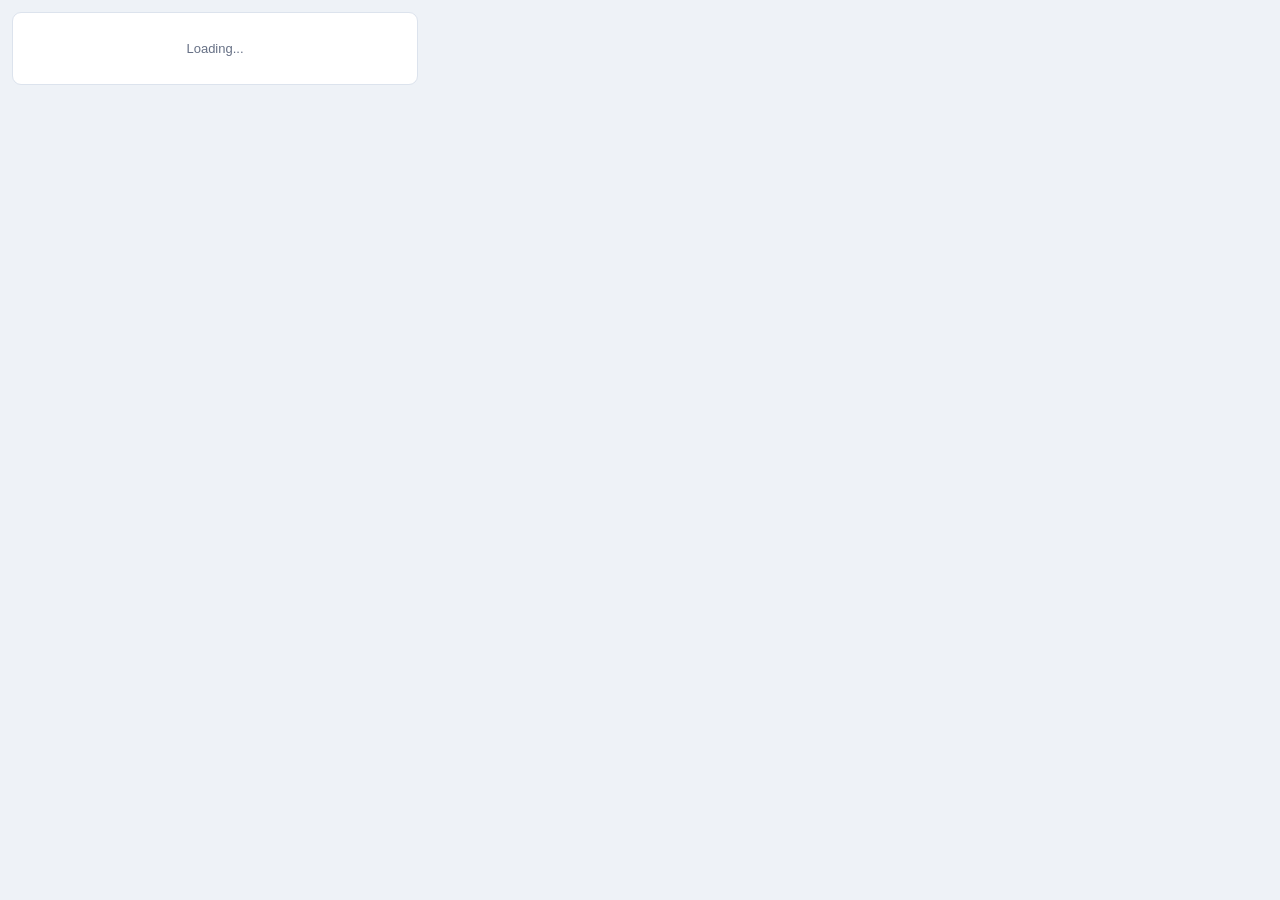
<file: src/popup/popup.html>
<!DOCTYPE html>
<html lang="en">
<head>
  <meta charset="UTF-8">
  <meta name="viewport" content="width=device-width, initial-scale=1.0">
  <title>Source vs Render SEO</title>
  <link rel="stylesheet" href="popup.css">
</head>
<body>
  <div id="root"></div>
  <script src="popup.js"></script>
</body>
</html>
</file>
<file: src/popup/popup.css>
/* popup.css - Source vs Render SEO */

*, *::before, *::after {
  box-sizing: border-box;
}

html,
body {
  margin: 0;
  padding: 0;
  overflow-x: hidden;
}

body {
  width: 430px;
  min-height: 520px;
  font-family: Inter, -apple-system, BlinkMacSystemFont, "Segoe UI", sans-serif;
  font-size: 13px;
  color: #101827;
  background: #eef2f7;
  scrollbar-width: none;
}

body::-webkit-scrollbar {
  display: none;
}

button,
input,
textarea {
  font: inherit;
}

a {
  color: inherit;
}

.icon {
  display: block;
  width: 16px;
  height: 16px;
  flex: 0 0 auto;
  fill: none;
  stroke: currentColor;
  stroke-linecap: round;
  stroke-linejoin: round;
  stroke-width: 2.2;
}

#root {
  padding: 12px;
}

.mode {
  display: grid;
  grid-template-columns: repeat(3, minmax(0, 1fr));
  margin-bottom: 12px;
  overflow: hidden;
  border: 1px solid #d9e1ec;
  border-radius: 8px;
  background: #fff;
  box-shadow: 0 8px 24px rgba(15, 23, 42, 0.06);
}

.mode__button {
  display: flex;
  align-items: center;
  justify-content: center;
  gap: 7px;
  min-width: 0;
  min-height: 44px;
  padding: 0 8px;
  border: 0;
  border-right: 1px solid #d9e1ec;
  background: #fff;
  color: #485465;
  cursor: pointer;
}

.mode__button:last-child {
  border-right: 0;
}

.mode__button:hover:not(:disabled) {
  background: #f6f9fd;
}

.mode__button:disabled {
  cursor: wait;
  opacity: 0.65;
}

.mode__button--active {
  color: #2563eb;
  background: #f8fbff;
  box-shadow: inset 0 -3px 0 #2563eb;
}

.mode__icon {
  display: grid;
  flex: 0 0 auto;
  place-items: center;
  color: currentColor;
}

.mode__text {
  min-width: 0;
  overflow: hidden;
  font-size: 13px;
  font-weight: 700;
  text-overflow: ellipsis;
  white-space: nowrap;
}

.shell {
  overflow: hidden;
  border: 1px solid #d8dee8;
  border-radius: 14px;
  background: linear-gradient(135deg, #fff 0%, #f8fbff 100%);
  box-shadow: 0 16px 40px rgba(15, 23, 42, 0.14);
}

.header {
  padding: 18px 18px 12px;
}

.brand {
  display: flex;
  align-items: center;
  gap: 12px;
  min-width: 0;
}

.brand__logo {
  width: 46px;
  height: 46px;
  border-radius: 10px;
  flex: 0 0 auto;
}

.brand__copy {
  min-width: 0;
}

.brand__title {
  overflow: hidden;
  color: #0f172a;
  font-size: 24px;
  font-weight: 800;
  line-height: 1.05;
  text-overflow: ellipsis;
  white-space: nowrap;
}

.brand__subtitle {
  margin-top: 3px;
  color: #667085;
  font-size: 14px;
  font-weight: 600;
}

.overview {
  display: grid;
  grid-template-columns: repeat(3, minmax(0, 1fr));
  gap: 7px;
  padding: 0 18px 14px;
}

.status-card {
  display: flex;
  align-items: center;
  gap: 7px;
  min-width: 0;
  min-height: 64px;
  padding: 9px 8px;
  border: 1px solid #dce5ef;
  border-radius: 8px;
  background: #fff;
}

.status-card--green {
  border-color: #c8ead6;
  background: linear-gradient(135deg, #f2fbf5, #fff);
}

.status-card--red {
  border-color: #f3c9c9;
  background: linear-gradient(135deg, #fff5f5, #fff);
}

.status-card__icon {
  display: grid;
  width: 30px;
  height: 30px;
  flex: 0 0 auto;
  place-items: center;
  border-radius: 50%;
  color: #fff;
}

.status-card__icon .icon {
  width: 17px;
  height: 17px;
  stroke-width: 3;
}

.status-card__icon--green {
  background: #16a34a;
}

.status-card__icon--red {
  background: #dc2626;
}

.status-card__copy {
  min-width: 0;
}

.status-card__title {
  overflow: visible;
  color: #101827;
  font-size: 13px;
  font-weight: 800;
  line-height: 1.2;
  white-space: pre-line;
}

.status-card--green .status-card__title {
  color: #15803d;
}

.status-card--red .status-card__title {
  color: #dc2626;
}

.status-card__subtitle {
  overflow: hidden;
  margin-top: 2px;
  color: #667085;
  font-size: 12px;
  font-weight: 650;
  line-height: 1.25;
  text-overflow: ellipsis;
  white-space: nowrap;
}

.analysis-notice {
  display: none;
  margin: 0 18px 14px;
  padding: 10px 12px;
  border: 1px solid #f4caca;
  border-radius: 8px;
  background: #fff5f5;
  color: #991b1b;
}

.analysis-notice:not(:empty) {
  display: block;
}

.analysis-notice__title {
  font-size: 12px;
  font-weight: 850;
}

.analysis-notice__text {
  margin-top: 3px;
  font-size: 12px;
  line-height: 1.35;
}

.section {
  padding: 0 18px 16px;
}

.section__title {
  margin-bottom: 8px;
  color: #475467;
  font-size: 13px;
  font-weight: 800;
}

.info-list {
  overflow: hidden;
  border: 1px solid #dce3ed;
  border-radius: 9px;
  background: #fff;
  box-shadow: 0 6px 18px rgba(15, 23, 42, 0.06);
}

.info-row {
  display: grid;
  grid-template-columns: 34px 92px minmax(0, 1fr);
  align-items: center;
  gap: 8px;
  min-height: 54px;
  padding: 9px 12px;
  border-bottom: 1px solid #e6ebf2;
}

.info-row:last-child {
  border-bottom: 0;
}

.info-row__icon {
  display: grid;
  width: 28px;
  height: 28px;
  place-items: center;
  border-radius: 7px;
  background: #eef5ff;
  color: #2563eb;
}

.info-row__icon .icon {
  width: 17px;
  height: 17px;
  stroke-width: 2.35;
}

.info-row__label {
  color: #344054;
  font-weight: 800;
}

.info-row__value {
  min-width: 0;
  overflow: hidden;
  color: #111827;
  font-size: 13px;
  line-height: 1.35;
  text-overflow: ellipsis;
}

.info-row__value--green {
  color: #15803d;
  font-weight: 800;
}

.info-row__value--red {
  color: #dc2626;
  font-weight: 800;
}

.inline-diff__line {
  min-width: 0;
}

.inline-diff__line + .inline-diff__line {
  margin-top: 6px;
}

.inline-diff__line--rendered {
  padding: 6px 8px;
  border: 1px solid #f4b8b8;
  border-radius: 7px;
  background: #fff5f5;
  color: #dc2626;
}

.inline-diff__value {
  min-width: 0;
  overflow: hidden;
}

.external-link {
  overflow: hidden;
  display: flex;
  align-items: center;
  gap: 6px;
  color: #2563eb;
  text-decoration: none;
}

.external-link--plain {
  display: block;
  width: 100%;
}

.external-link__text {
  width: 100%;
  min-width: 0;
  overflow: hidden;
  display: -webkit-box;
  -webkit-box-orient: vertical;
  -webkit-line-clamp: 2;
  line-clamp: 2;
  line-height: 1.25;
  white-space: normal;
  word-break: break-all;
  text-overflow: ellipsis;
}

.external-link:hover {
  text-decoration: underline;
  text-underline-offset: 2px;
}

.indexability-cause {
  color: #dc2626;
  font-weight: 800;
}

.value-list {
  margin: 0;
  padding-left: 18px;
}

.value-list li + li {
  margin-top: 6px;
}

.empty-state,
.state-message {
  border: 1px solid #dce3ed;
  border-radius: 9px;
  background: #fff;
  color: #667085;
  font-size: 13px;
  text-align: center;
}

.empty-state {
  padding: 14px;
}

.state-message {
  padding: 28px 16px;
}

.muted {
  color: #98a2b3;
  font-style: italic;
}
</file>
